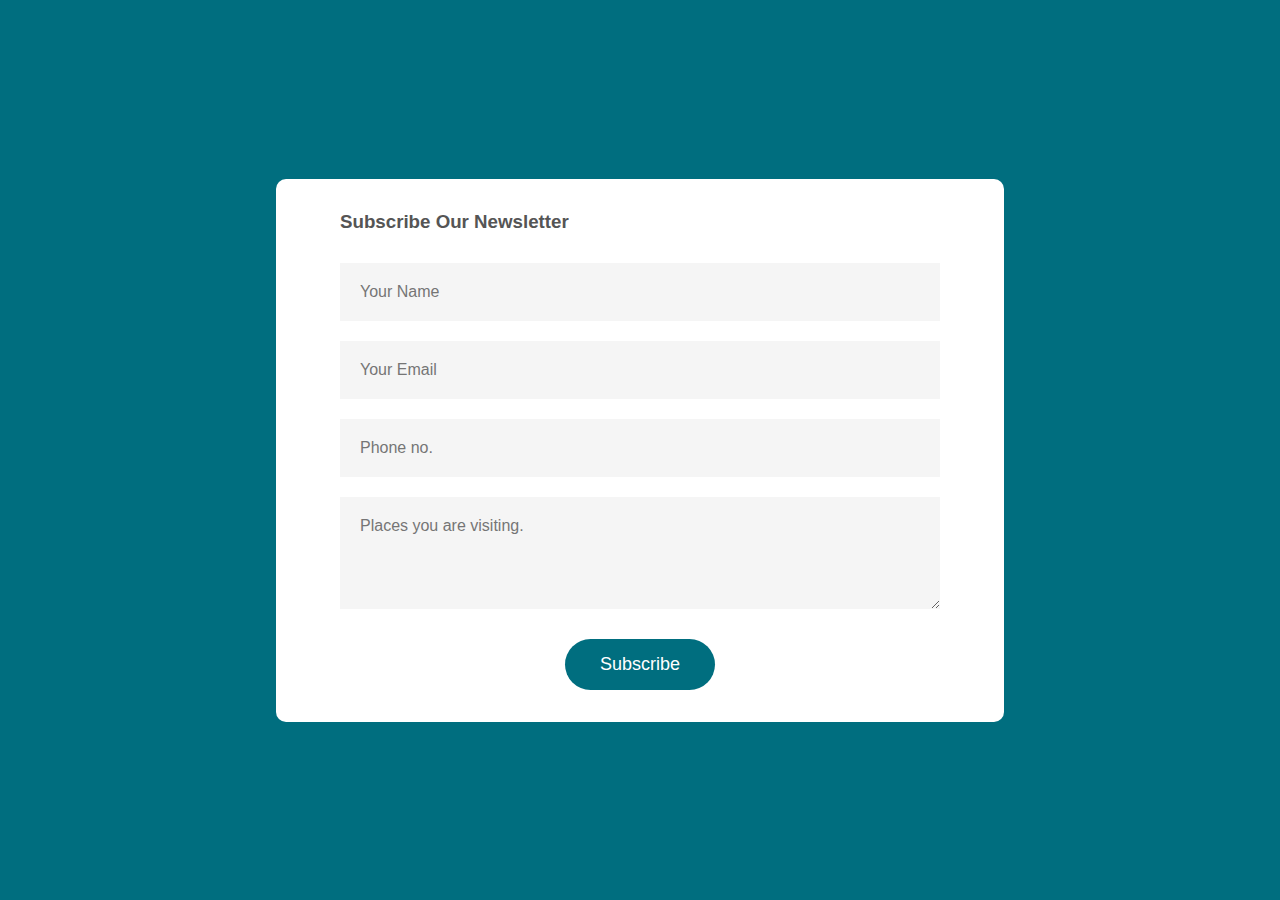
<file: subscribe.html>
<!DOCTYPE html>
<html lang="en" dir="ltr">

<head>
  <meta charset="utf-8">
  <title>Subscribe</title>
  <link rel="stylesheet" href="css/s-style.css">
</head>

<body>
  <div class="container">
    <form action="https://formsubmit.co/bhattiharish2000@gmail.com" method="POST"  >
      <h3>Subscribe Our Newsletter</h3>
      <input type="text" name="name" placeholder="Your Name" required>
      <input type="email" name="email" placeholder="Your Email" required>
      <input type="text" name="phone" placeholder="Phone no." required>
      <textarea name="message" rows="4" placeholder="Places you are visiting."></textarea>
      <button type="submit">Subscribe</button>
    </form>
  </div>
</body>

</html>
</file>
<file: css/s-style.css>
*{
  margin: 0;
  padding: 0;
  font-family: sans-serif;
}
.container{
  width: 100%;
  height: 100vh;
  background: #006E7f;
  display: flex;
  align-items: center;
  justify-content: center;
}
form{
  background: #fff;
  display: flex;
  flex-direction: column;
  padding: 2rem 4rem;
  width: 90%;
  max-width: 600px;
  border-radius: 10px;
}

 h3{
  color:#555;
  font-weight: 800;
  margin-bottom: 20px;
}

input, textarea{
  border: 0;
  margin: 10px 0;
  padding: 20px;
  outline: none;
  background: #f5f5f5;
  font-size: 16px;
}
button{
  padding: 15px;
  background: #006E7f;
  color: #fff;
  font-size: 18px;
  border: 0;
  outline: none;
  cursor: pointer;
  width: 150px;
  margin: 20px auto 0;
  border-radius: 30px;
}
</file>
